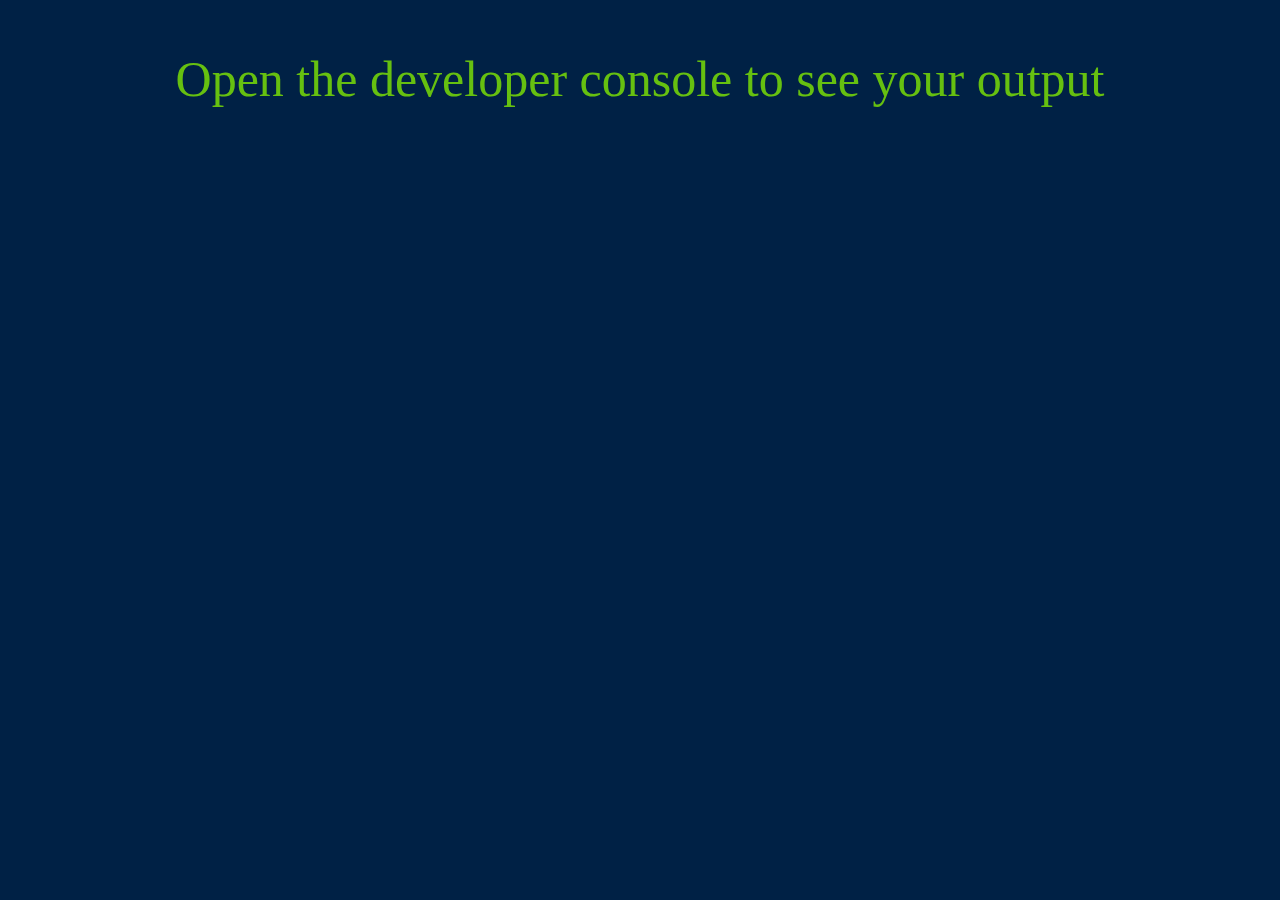
<file: class-00/lab-b/lab/starter-code/index.html>
<!DOCTYPE html>
<html>
  <head>
    <title>Arrow Functions</title>
    <link rel="stylesheet" href="./styles.css">
  </head>
  <body>
    <main>
      <p>Open the developer console to see your output</p>
    </main>
    <script src="./app.js"></script>
  </body>
</html>
</file>
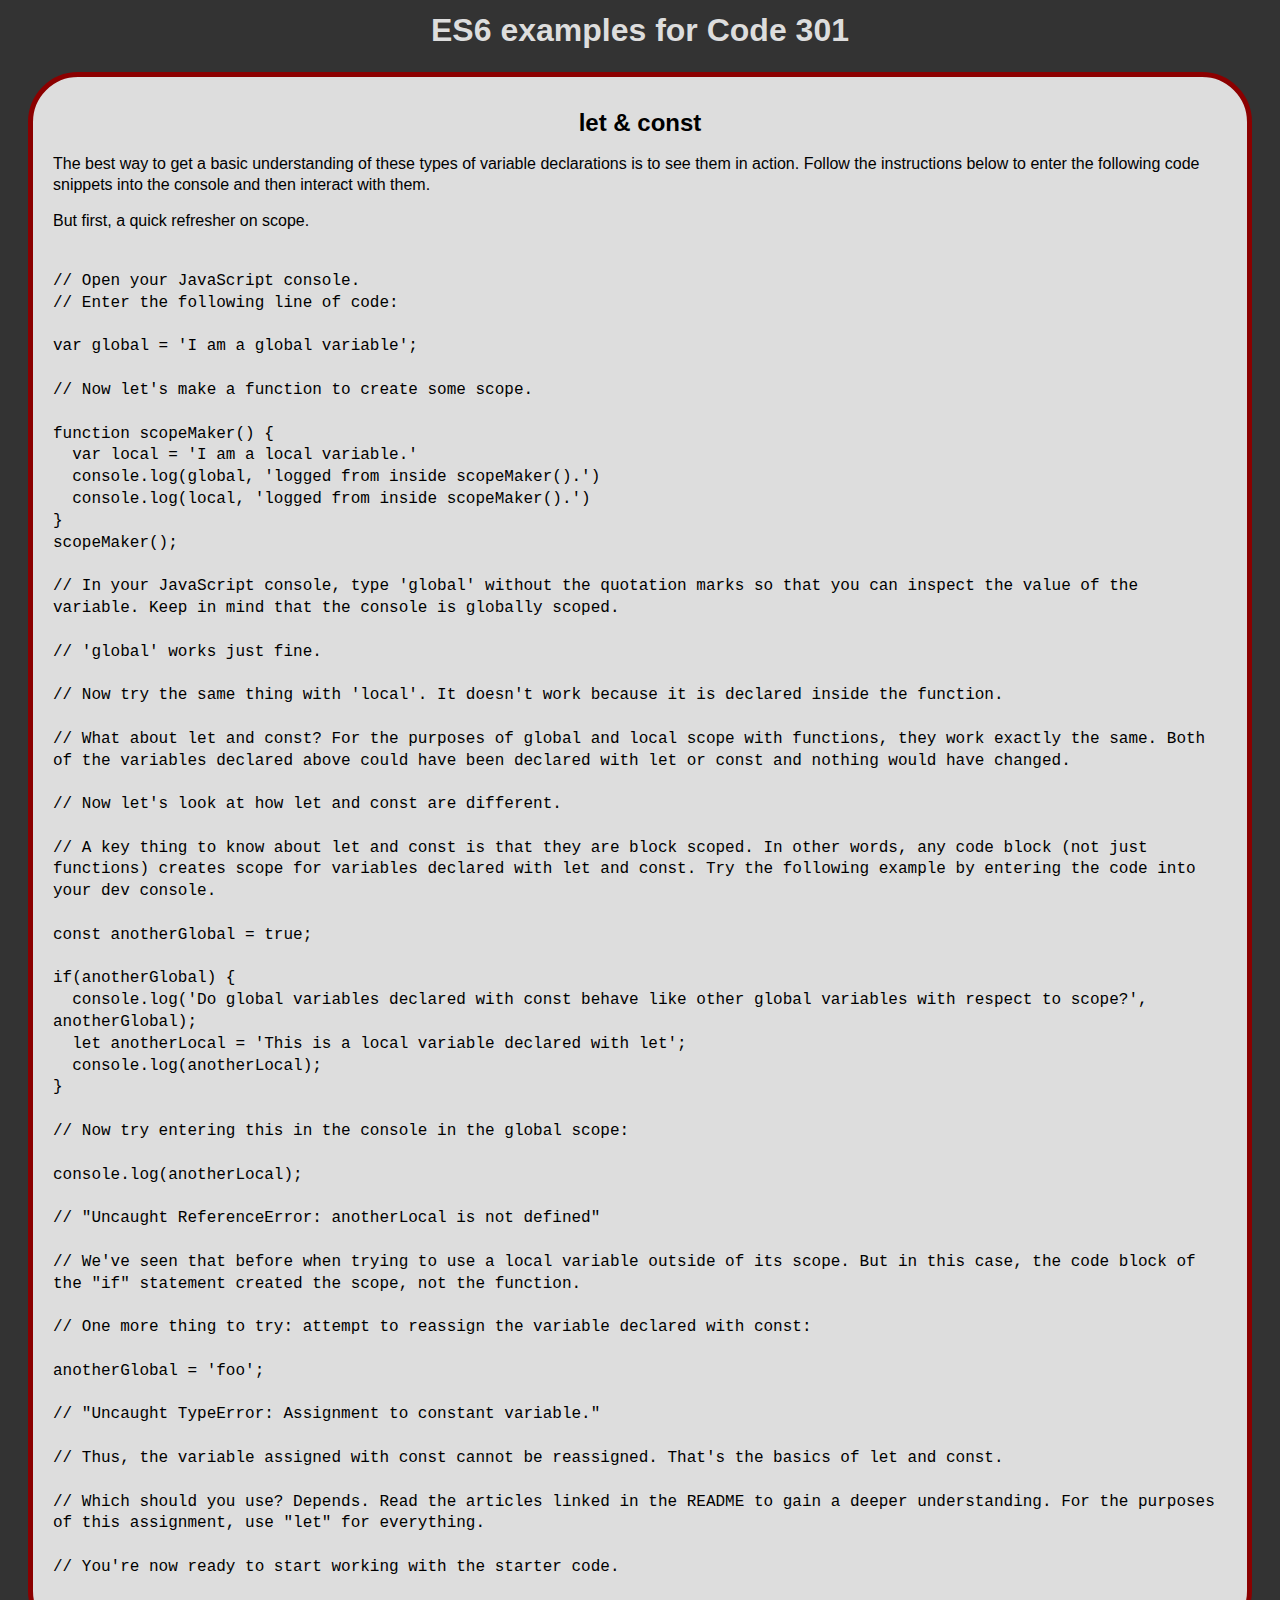
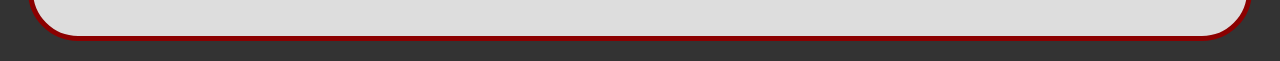
<file: class-00/lab-a/lab/demo/let-conts.html>
<!DOCTYPE html>
<html>
  <head>
    <meta charset="utf-8">
    <title>ES6 Examples</title>
    <link rel="stylesheet" href="style.css">
  </head>
  <body>
    <h1>ES6 examples for Code 301</h1>

    <section>
      <h2>let &amp; const</h2>
      <p>The best way to get a basic understanding of these types of variable declarations is to see them in action. Follow the instructions below to enter the following code snippets into the console and then interact with them.</p>
      <p>But first, a quick refresher on scope.<p>
      <pre><code>
// Open your JavaScript console.
// Enter the following line of code:

var global = 'I am a global variable';

// Now let's make a function to create some scope.

function scopeMaker() {
  var local = 'I am a local variable.'
  console.log(global, 'logged from inside scopeMaker().')
  console.log(local, 'logged from inside scopeMaker().')
}
scopeMaker();

// In your JavaScript console, type 'global' without the quotation marks so that you can inspect the value of the variable. Keep in mind that the console is globally scoped.

// 'global' works just fine.

// Now try the same thing with 'local'. It doesn't work because it is declared inside the function.

// What about let and const? For the purposes of global and local scope with functions, they work exactly the same. Both of the variables declared above could have been declared with let or const and nothing would have changed.

// Now let's look at how let and const are different.

// A key thing to know about let and const is that they are block scoped. In other words, any code block (not just functions) creates scope for variables declared with let and const. Try the following example by entering the code into your dev console.

const anotherGlobal = true;

if(anotherGlobal) {
  console.log('Do global variables declared with const behave like other global variables with respect to scope?', anotherGlobal);
  let anotherLocal = 'This is a local variable declared with let';
  console.log(anotherLocal);
}

// Now try entering this in the console in the global scope:

console.log(anotherLocal);

// "Uncaught ReferenceError: anotherLocal is not defined"

// We've seen that before when trying to use a local variable outside of its scope. But in this case, the code block of the "if" statement created the scope, not the function.

// One more thing to try: attempt to reassign the variable declared with const:

anotherGlobal = 'foo';

// "Uncaught TypeError: Assignment to constant variable."

// Thus, the variable assigned with const cannot be reassigned. That's the basics of let and const.

// Which should you use? Depends. Read the articles linked in the README to gain a deeper understanding. For the purposes of this assignment, use "let" for everything.

// You're now ready to start working with the starter code.
      </code></pre>
    </section>
  </body>
</html>
</file>
<file: class-00/lab-b/lab/starter-code/styles.css>
body {
  background-color: #002145;
}

p {
  font-size: 50px;
  text-align: center;
  color: #66C010;
}
</file>
<file: class-00/lab-a/lab/demo/style.css>
* {
  font-family: Helvetica, sans-serif;
  line-height: 1.3;
}

body {
  background: #333;
}

h1 {
  color: #ddd;
}

h1, h2 {
  width: 50%;
  text-align: center;
  margin: 10px auto;
}

section {
  background: #ddd;
  border-radius: 50px;
  padding: 20px;
  margin: 20px;
  border: 5px solid darkred;
}

.mono {
  font-family: Courier, monospace;
  color: darkred;
}

code {
  font-family: Courier, monospace;
}

pre {
  white-space: pre-wrap;
}
</file>
